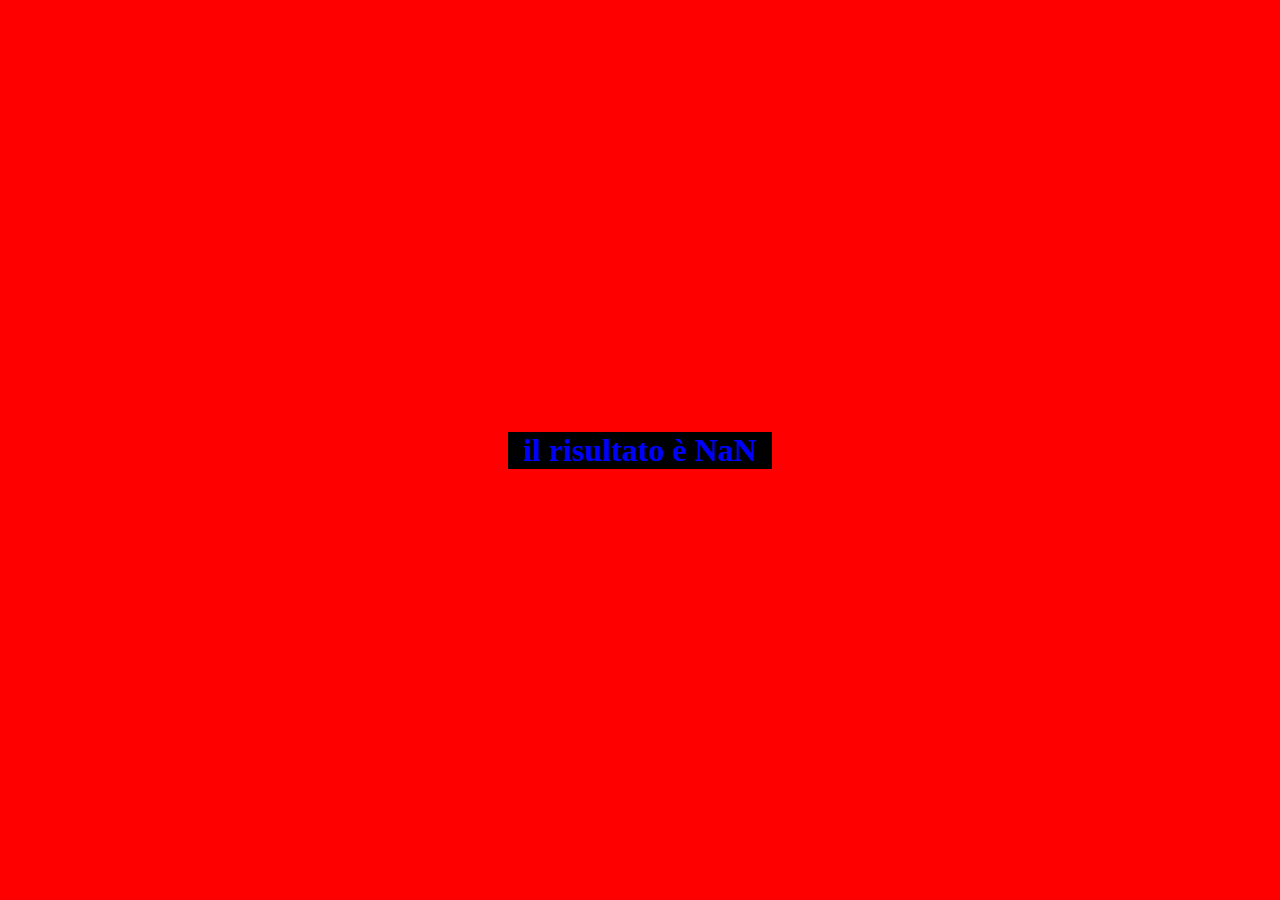
<file: ex-3/index.html>
<!DOCTYPE html>
<html lang="en" dir="ltr">
  <head>
    <meta charset="utf-8">
    <link rel="stylesheet" href="style.css">
    <title></title>
  </head>
  <body>
    <div class="flex-container">
      <div class="h1-container">
        <h1 id="my-id"></h1>
      </div>
    </div>
    <script src="main.js" charset="utf-8"></script>
  </body>
</html>
</file>
<file: ex-3/style.css>
*{
  padding: 0;
  margin: 0;
  box-sizing: border-box;
}
.flex-container{
  display: flex;
  justify-content: center;
  align-items: center;
  height: 100vh;
  background-color: red;
}
.h1-container{
 background-color: black;
 color: blue;
 padding: 0 15px;

}
</file>
